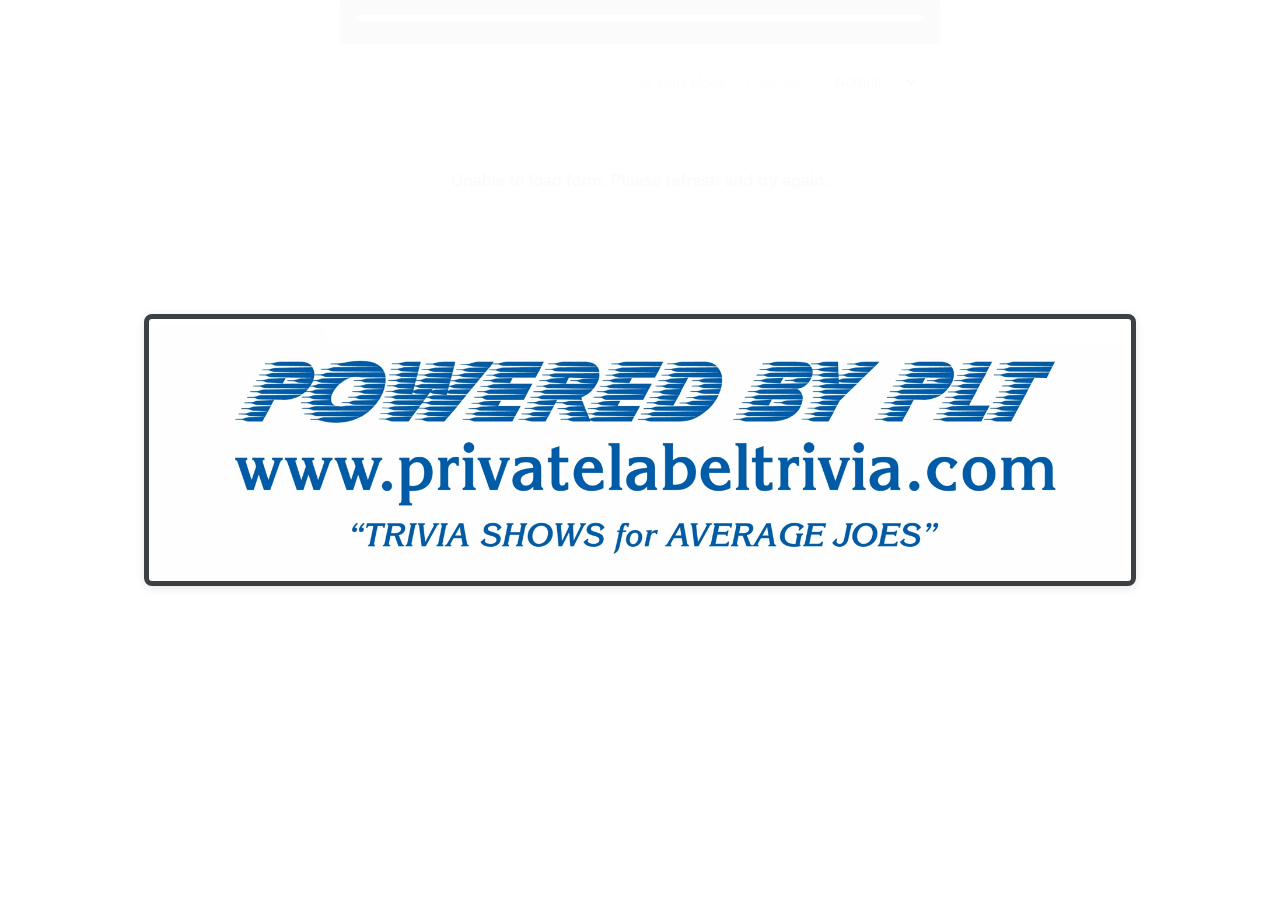
<file: form/index.html>
<!doctype html>
<html>
  <head>
    <title>Trivia Venue</title>
    <meta name="viewport" content="width=device-width, initial-scale=1.0" />
    <base target="_top" />
    <link rel="stylesheet" href="./styles.css" />
    <link rel="manifest" href="./manifest.json">
    <link rel="icon" href="../icons/favicon-32.png">
    <link rel="apple-touch-icon" sizes="152x152" href="../icons/apple-touch-icon-152.png">
    <link rel="apple-touch-icon" sizes="167x167" href="../icons/apple-touch-icon-167.png">
    <link rel="apple-touch-icon" sizes="180x180" href="../icons/apple-touch-icon-180.png">
    <link rel="icon" sizes="512x512" href="../icons/icon-512.png" type="image/png" > 
    <meta name="apple-mobile-web-app-capable" content="yes">
    <meta name="apple-mobile-web-app-title" content="PLT">
    <meta name="mobile-web-app-capable" content="yes">
  </head>

  <body>
    

    <!-- NEW: Loading Overlay placed at the very top -->
    <div id="loading-overlay" class="loading-overlay hidden">
      <img id="loading-logo" class="loading-logo"/>
    </div>

    <div id="container" class="container hidden">
      <!-- STICKY TOP SECTION (Venue + Round Title) -->

      <div id="header" class="header">
        <img id="header-logo" class="header-logo"/>
        <h1 id="venue-name" class="venue-name"></h1>
      </div>

      <div class="sticky-header-bar">
        <div id="team-name-display" class="team-name-display"></div>
        <div id="round-title-container" class="round-title-container">
          <span id="round-title" class="round-title-label"></span>
          <span id="badge-double" class="badge-double hidden">2x Points</span>
        </div>
      </div>

      <div id="accessibility-bar" class="accessibility-toolbar">
        <button id="theme-toggle" class="accessibility-input"></button>
        <label for="fontSizeSelector">Font Size:</label>
        <select
          id="fontSizeSelector"
          class="accessibility-input"
          onchange="updateFontSize(this.value)"
        >
          <option value="size-small">Small</option>
          <option value="size-normal">Normal</option>
          <option value="size-large">Large</option>
          <option value="size-larger">Larger</option>
          <option value="size-largest">Largest</option>
        </select>
      </div>

      <div id="progress-tracker" class="progress-tracker"></div>

      <div id="venue-history-container" class="venue-history-container hidden">
        <h3>Welcome back!
        </br>Which venue are you at?</h3>
        <div id="venue-history-list" class="venue-history-list"></div>
      </div>

      <div id="main-content" class="main-content" role="main">
        <div
          id="venue-not-found"
          class="alert-banner alert-banner--error hidden"
          role="alert"
        >
          <strong>Venue Not Found!</strong><br />
          Please rescan your QR code or ask for assistance.
        </div>

        <div id="venue-selection" class="venue-selection hidden">
          <p class="venue-selection-intro">
            Search or select your venue to join the game:
          </p>
          <label for="searchBox">Search venues:</label>
          <input
            type="text"
            id="searchBox"
            onkeyup="filterVenues()"
            placeholder="Type to filter venues..."
            aria-label="Search venues"
          />
          <label for="venue-list">Select your venue:</label>
          <select
            id="venue-list"
            class="venue-list"
            multiple
            onchange="handleVenueSelection(this)"
            size="10"
            aria-label="Venue list"
          ></select>
          <button
            onclick="joinGame()"
            class="button button--primary button--block button--spaced"
          >
            JOIN GAME
          </button>
        </div>

        <div id="round-summary" class="round-summary hidden">
          <div
            id="summary-panel"
            class="summary-panel"
            role="region"
            aria-label="Submission summary"
          ></div>
          <button id="btnContinue" class="button button--primary">
            CONTINUE TO NEXT ROUND
          </button>
        </div>

        <div
          id="round-not-found"
          class="alert-banner alert-banner--error hidden"
          role="alert"
        >
          <strong>Round Not Found!</strong><br />
          Please navigate to current round at the bottom.<br />
          If the game is over, you can return to the landing page.
        </div>

        <form
          id="trivia-form"
          class="trivia-form hidden"
          role="form"
          aria-label="Trivia questions form"
        >
          <div
            id="round-description"
            class="round-description hidden"
            role="complementary"
            aria-label="Round description"
          ></div>
          <div id="questionsContainer"></div>
          <div
            id="form-progress"
            class="form-progress hidden"
            role="progressbar"
            aria-label="Form completion progress"
            aria-valuemin="0"
            aria-valuemax="100"
          >
            <div id="progress-bar" class="progress-bar">
              <div id="progress-bar__fill" class="progress-bar__fill"></div>
              <div
                id="progress-bar__label"
                class="progress-bar__label"
                aria-live="polite"
              ></div>
            </div>
          </div>
          <div class="form-actions">
            <button
              id="submit-answers-button"
              type="submit"
              class="button button--primary"
            >
              SUBMIT ANSWERS
            </button>
          </div>
        </form>

        <dialog id="submit-confirm-dialog" class="dialog">
          <p class="dialog__text">
            You have unanswered questions.<br />Are you sure you want to submit?
          </p>
          <div class="dialog__actions">
            <button id="cancel-submit-button" class="button button--secondary">
              Go Back
            </button>
            <button id="confirm-submit-button" class="button button--confirm">
              Submit Anyway
            </button>
          </div>
        </dialog>

        <!-- FOOTER NAV -->
        <div class="footer" role="contentinfo">
          <div
            id="round-selection-prompt"
            class="round-selection-prompt hidden"
            role="region"
            aria-label="Round navigation instructions"
          >
            Not on the correct round?<br />Select the current round or Register
          </div>
          <div
            id="round-navigation"
            class="nav-tabs"
            role="tablist"
            aria-label="Round selection navigation"
          ></div>
          <div class="footer-links">
            <a
              id="standardFormLink"
              href="#"
              target="_blank"
              class="footer-link hidden"
              aria-label="Use standard Google Form if having trouble"
            >
              Trouble? Use standard Google Form
            </a>
            <a
              href="https://privatelabeltrivia.com"
              class="footer-credit"
              aria-label="Powered By Private Label Trivia"
            >
              Powered By PLT
            </a>
            <div id="app-version" class="app-version-display"></div>
          </div>
        </div>
        <!-- ENDS CONTENT -->
      </div>
      <!-- ENDS FOOTER -->
    </div>
    <!-- END CONTAINER -->

    <!-- Branded Success Overlay -->
    <div id="success-overlay" class="success-overlay hidden">
      <div class="success-panel">
        <img id="success-logo" class="success-logo" />
        <h2 id="success-venue-name" class="success-venue-title"></h2>
        <div class="success-icon">🎉</div>
        <h1 class="success-title">Thanks for playing!</h1>
        <div id="confirmation-text" class="success-text"></div>
      </div>
    </div>

    <script type="module" src="form.js"></script>
  </body>
</html>
</file>
<file: form/styles.css>
:root {
  --plt-color-primary: #3C4043;
  --plt-color-secondary: #FFFFFF;

  --plt-color-text-default: var(--plt-color-gray-very-dark);
  --plt-color-text-primary: var(--plt-color-gray-dark);
  --plt-color-text-secondary: var(--plt-color-gray-med);
  --plt-color-text-hint: #999;
  --plt-color-text-warning: var(--plt-color-warning-text);
  --plt-color-text-error: #721c24;

  --plt-color-border-light: #eee;
  --plt-color-border-med: #ddd;
  --plt-color-error-bg: #fff3f3;
  --plt-color-error-border: #f5c6cb;
  --plt-color-error-text: #721c24;
  --plt-color-warning-bg: #fff8e1;
  --plt-color-warning-border: #ffe082;
  --plt-color-warning-text: #856404;

  --plt-color-background-default: var(--plt-color-white-pure);
  --plt-color-background-body: var(--plt-color-white-almost);
  --plt-color-background-container: var(--plt-color-white-pure);
  --plt-color-background-footer: var(--plt-color-white-pure);
  --plt-color-background-overlay: rgba(255, 255, 255, 0.98);
  --plt-colorbackground-section: #f9f9f9;
  --plt-color-background-dialog: var(--color-gray-100);
  --plt-color-background-error: var(--plt-color-error-bg);
  --plt-color-background-warning: var(--plt-color-warning-bg);

  --plt-color-button-primary: var(--plt-color-primary);
  --plt-color-button-secondary: var(--plt-color-secondary);
  --plt-color-button-error: var(--plt-color-background-error);
  --plt-color-button-warning: var(--plt-color-background-warning);
  --plt-color-button-cancel: var(--plt-color-white-pure);



  --plt-color-soft-dividers: #ddd;

  --plt-color-gray-very-light: #fafafa;
  --plt-color-gray-med-light: #999;
  --plt-color-gray-light: #eee;
  --plt-color-gray-med: #666;
  --plt-color-gray-dark: #444;
  --plt-color-gray-very-dark: #333;
  --plt-color-white-almost: #f0f0f0;
  --plt-color-white-pure: #fff;
  --plt-color-black-almost: #121212;
  --plt-color-black-pure: #000;

  --color-white: #FFFFFF;
  --color-black: #000000;
  --color-gray-100: #fafafa;
  --color-gray-300: #eee;
  --color-gray-500: #999;
  --color-gray-700: #666;
  --color-gray-900: #333;
  --color-blue-main: #3C4043;
  --color-error-base: #721c24;
  --color-error-bg: #fff3f3;
  --color-warning-base: #856404;
  --color-warning-bg: #fff8e1;

  --border-width: 1px;
  --border-style: solid;
  --border-radius-sm: 4px;
  --border-radius-md: 8px;
  --border-color: var(--color-gray-300);

  --plt-border-default: var(--border-width) var(--border-style) var(--border-color);
  --plt-border-warning:  var(--border-width) var(--border-style) var(--plt-color-warning-border);
  --plt-border-error: var(--border-width) var(--border-style) var(--plt-color-error-border);
  --plt-border-radius: 8px;

  --font-size-base: 100%;
}

/**
@media (prefers-color-scheme: dark) {
  :root {
    --plt-color-background-default: var(--plt-color-gray-dark);
    --plt-color-background-body: var(--plt-color-black-almost);
    --plt-color-background-container: var(--plt-color-gray-dark);
    --plt-color-background-footer: var(--plt-color-gray-med);
    --plt-color-background-overlay: var(--plt-color-gray-dark);

    --plt-color-text-default: var(--plt-color-white-almost);
    --plt-color-text-primary: var(--plt-color-gray-very-light);
    --plt-color-text-secondary: var(--plt-color-gray-light);
    --plt-color-text-hint: var(--plt-color-gray-light);

  --font-size-base: 100%;
  }
}
*/

html.theme-dark {
  --plt-color-background-default: var(--plt-color-gray-dark);
  --plt-color-background-body: var(--plt-color-black-almost);
  --plt-color-background-container: var(--plt-color-gray-dark);
  --plt-color-background-footer: var(--plt-color-gray-med);
  --plt-color-background-overlay: var(--plt-color-gray-dark);
  --plt-color-background-dialog: var(--color-gray-500);

  --plt-color-text-default: var(--plt-color-white-almost);
  --plt-color-text-primary: var(--plt-color-gray-very-light);
  --plt-color-text-secondary: var(--plt-color-gray-light);
  --plt-color-text-hint: var(--plt-color-gray-light);
  --plt-color-text-warning: var(--plt-color-warning-text);
  --plt-color-text-error: red;
}

#theme-toggle {
  border: var(--plt-border-default);
  border-radius: 6px;
  padding: 6px 10px;
  cursor: pointer;
  
  background: var(--plt-color-background-default);
  color: var(--plt-color-text-default);
}

.size-small {
  --font-size-base: 0.8rem;
}
.size-normal {
  --font-size-base: 1rem;
}
.size-large {
  --font-size-base: 1.2rem;
}
.size-larger {
  --font-size-base: 1.5rem;
}
.size-largest {
  --font-size-base: 2rem;
}

* {
  box-sizing: border-box;
}

html {
  font-family:
    -apple-system, BlinkMacSystemFont, "Segoe UI", Roboto, Helvetica, Arial,
    sans-serif;
  font-size: var(--font-size-base);
}

body {
  margin: 0 auto;
  min-height: 100vh;
  max-width: 600px;
  display: flex;
  justify-content: center;
  background: var(--plt-color-background-body);
  color: var(--plt-color-text-default);
}

.container {
  width: 100%;
  min-height: 100vh;
  display: flex;
  flex-direction: column;
  background: var(--plt-color-background-container);
  margin: 0 auto;
  box-shadow: 0 0 10px rgba(0, 0, 0, 0.1);
  position: relative;
}

.header {
  background: var(--plt-color-primary);
  color: var(--plt-color-secondary);
  text-align: center;
  text-transform: uppercase;
  padding: 15px;
}

.header-logo,
.success-logo {
  display: block;
  margin: 0 auto 8px;
  width: 100%;
  border-radius: 8px;
  background: var(--plt-color-secondary);
  padding: 3px;
}

.venue-name {
  margin: 0;
  font-size: 1.5em;
}

.sticky-header-bar,
.accessibility-toolbar,
.footer {
  width: 100%;
  background: var(--plt-color-background-footer);
}

.sticky-header-bar {
  position: sticky;
  top: 0;
  z-index: 1000;
  box-shadow: 0 4px 10px -1px rgba(0, 0, 0, 0.1);
}

.team-name-display {
  text-align: center;
  font-weight: 700;
  color: var(--plt-color-text-primary);
  background: var(--plt-color-background-default);
  font-size: 0.85em;
  text-transform: uppercase;
  padding-top: 5px;
  letter-spacing: 1px;
}

.round-title-container {
  padding: 5px 20px;
  text-align: center;
  font-size: 1.3em;
  font-weight: 800;
  color: var(--plt-color-text-primary);
  background: var(--plt-color-background-default);
  text-transform: uppercase;
  border-bottom: 2px solid var(--plt-color-border-light);
  display: flex;
  align-items: center;
  justify-content: center;
}

.round-title-label {
  max-width: 50%;
  font-size: 0.9em;
  color: var(--plt-color-text-secondary);
  margin-right: 10px;
  display: inline-flex;
}

.badge-double {
  position: absolute;
  min-width:10%;
  display: inline-flex;
  text-align: center;
  right: 20px;
  background-color: var(--plt-color-primary);
  color: var(--plt-color-secondary);
  padding: 4px 8px;
  font-size: 0.75em;
  border-radius: 4px;
  text-transform: uppercase;
  letter-spacing: 1px;
  animation: pulseAnimation 3s infinite ease-in-out;
}

@keyframes pulseAnimation {
  0%,
  100% {
    transform: scale(1);
  }
  50% {
    transform: scale(1.2);
  }
}

.main-content {
  flex: 1 0 auto;
  width: 100%;
  display: flex;
  flex-direction: column;
  padding: 0;
}

.accessibility-toolbar {
  display: flex;
  justify-content: flex-end;
  align-items: center;
  gap: 10px;
  font-family: sans-serif;
  font-size: 0.9em;
  color: var(--plt-color-text-hint);
  padding: 10px 20px;
}

.accessibility-input {
  border: var(--plt-border-default);
  border-radius: 6px;
  padding: 6px 10px;
  cursor: pointer;
  width: auto;
  min-width: 100px;
  max-width: 300px;
  text-align: left;
}

.progress-tracker {
  display: flex;
  justify-content: center;
  gap: 8px;
  background: var(--plt-color-background-footer);
  padding: 10px 0;
  border-bottom: var(--plt-border-default);
}

.round-description {
  padding: 20px;
  color: var(--plt-color-text-secondary);
  font-size: 0.95em;
  line-height: 1.5;
  background: var(--plt-color-background-default);
  white-space: pre-line;
  border-bottom: var(--plt-border-default);
  margin-bottom: 10px;
}

.q-title {
  font-weight: bold;
  font-size: 1em;
  display: block;
  margin-bottom: 10px;
  color: var(--plt-color-text-primary);
}

.q-description {
  font-size: 0.85em;
  color: var(--plt-color-text-secondary);
  margin: -4px 0 10px;
}

.q-warning {
  color: var(--plt-color-text-error); 
  font-size: 0.8em; 
  margin-top: 4px; 
  display: none;
}

.q-input.isDuplicated {
  color: var(--plt-color-text-warning);
  background: var(--plt-color-background-warning);
}
.q-input.isSelected {
  color: var(--plt-color-text-warning);
  background: var(--plt-color-background-warning);
}

.required-asterisk {
  color: var(--plt-color-text-error);
  margin-left: 4px;
  font-weight: bold;
}

input[type="text"],
input[type="email"],
select {
  width: 100%;
  padding: 0.8em;
  border: var(--plt-border-default);
  border-radius: 8px;
  font-size: 1em;
  background-color: var(--plt-color-background-default);
  color: var(--plt-color-text-default);
  transition: border-color 0.2s;
}

select.has-value {
  color: var(--plt-color-gray-med);
}

.q-block {
  margin-top: 15px;
  margin-bottom: 10px;
  padding: 0 20px;
}

.form-actions {
  padding: 20px 20px;
}

.button--spaced {
  margin-bottom: 20px;
}

.round-summary {
  padding: 20px;
}

.footer-links {
  margin-top: 25px;
}

button:focus,
input:focus,
select:focus {
  outline: none;
  background-color: var(--plt-color-background-default);
  border-color: var(--plt-color-primary);
  box-shadow: 0 0 0 2px rgba(26, 115, 232, 0.1);
}

button:hover,
input:hover,
select:hover {
  border-color: var(--plt-color-primary);
}

select option {
  background-color: var(--plt-color-background-default);
  color: var(--plt-color-text-default);
}

button,
button[type="submit"],
button[type="button"] {
  cursor: pointer;
}

.button {
  border: none;
  border-radius: 8px;
  font-weight: bold;
  transition: opacity 0.2s ease;
}

.button:active {
  opacity: 0.8;
}

.button--primary {
  background: var(--plt-color-primary);
  color: var(--plt-color-white-pure);
  padding: 1em 1.2em;
  width: 100%;
  font-size: 1.05em;
}

.button--secondary {
  background: var(--plt-color-gray-light);
  color: #333;
  padding: 0.9em 1.2em;
}

.button--confirm {
  background: #856404;
  color: var(--plt-color-white-pure);
  padding: 8px 16px;
  border-radius: 4px;
}

.button--block {
  display: block;
  width: 100%;
}

.venue-selection {
  padding: 0 20px;
  display: flex;
  flex-direction: column;
  max-height: 100%;
}

.venue-selection p {
  color: var(--plt-color-gray-med);
}

.venue-list {
  height: auto;
  max-height: 50vh;
  min-height: 50px;
  margin: 10px 0 20px;
  border: var(--plt-border-default);
  border-radius: 8px;
  background: var(--plt-color-white-pure);
  width: 100%;
  overflow-y: auto;
}

.venue-list option:checked {
  background-color: var(--plt-color-primary) !important;
  color: var(--plt-color-white-pure) !important;
}

.venue-list option:hover {
  background-color: #f0f0f0;
}

.venue-list:focus {
  outline: none;
  border-color: var(--plt-color-primary);
}

.venue-history-container {
  padding: 20px;
  text-align: center;
  background: var(--plt-color-background-dialog);
  color: var(--plt-color-text-default);
  border-radius: 12px;
  margin: 20px;
  box-shadow: 0 4px 6px rgba(0,0,0,0.1);
}

.venue-history-container h3 {
  color: var(--plt-color-text-default);
  margin-bottom: 20px;
}

/* The list of buttons */
.venue-history-list {
  display: grid;
  grid-template-columns: repeat(auto-fill, minmax(140px, 1fr));
  gap: 15px;
  justify-content: center;
}

/* Individual Venue Button Styling */
.venue-history-list button {
  background-color: var(--plt-color-primary);
  color: white;
  border: none;
  padding: 15px 10px;
  border-radius: 8px;
  font-size: 1em;
  font-weight: 600;
  cursor: pointer;
  word-wrap: break-word;
  transition: transform 0.2s, background-color 0.2s;
  border: 3px solid var(--plt-color-primary);
}

.venue-history-list button:hover {
  background-color: white;
  color: var(--plt-color-primary);
  border: 3px solid var(--plt-color-border-med);
}

.venue-history-list button:active {
  transform: translateY(0);
}

.nav-tabs {
  display: flex;
  flex-wrap: wrap;
  justify-content: center;
  gap: 10px;
  margin-top: 15px;
}

.round-tab {
  border: none;
  padding: 12px 20px;
  text-decoration: none;
  border-radius: 8px;
  font-size: 0.9em;
}

.round-tab--active {
  background: var(--plt-color-primary);
  color: var(--plt-color-white-pure);
}

.round-tab--inactive {
  background: var(--plt-color-gray-light);
  color: #333;
}

.round-tab.disabled,
.round-tab.completed {
  background: #e0e0e0 !important;
  color: var(--plt-color-gray-med-light) !important;
  cursor: not-allowed;
  opacity: 0.6;
  pointer-events: none;
}

.round-status-dot {
  width: 28px;
  height: 28px;
  border-radius: 50%;
  background: #f0f0f0;
  color: #aaa;
  font-size: 0.6em;
  display: flex;
  align-items: center;
  justify-content: center;
  font-weight: bold;
  border: 2px solid transparent;
  transition: all 0.3s ease;
}

.round-status-dot.completed {
  background: var(--plt-color-primary);
  color: var(--plt-color-secondary);
  border-color: var(--plt-color-primary);
  opacity: 0.5;
}

.round-status-dot.current {
  border-color: var(--plt-color-primary);
  color: var(--plt-color-primary);
  background: var(--plt-color-secondary);
}

.form-progress {
  position: sticky;
  bottom: 0;
  z-index: 999;
  width: 100%;
  height: 60px;
  background: var(--plt-color-background-default);
  border-top: var(--plt-border-default);
  box-shadow: 0 -4px 10px -2px rgba(0, 0, 0, 0.1);
  padding: 0 20px;
}

.progress-bar {
  position: relative;
  top: 10px;
  width: 100%;
  height: 40px;
  background-color: var(--plt-color-gray-light);
  border-radius: 8px;
  overflow: hidden;
  display: flex;
  align-items: center;
  justify-content: center;
}

.progress-bar__fill {
  position: absolute;
  left: 0;
  top: 0;
  width: 0%;
  height: 100%;
  background-color: var(--plt-color-primary);
  transition: width 0.3s ease;
  z-index: 1;
}

.progress-bar__label {
  position: relative;
  z-index: 2;
  font-size: 0.9em;
  color: var(--plt-color-white-pure);
  mix-blend-mode: difference;
  pointer-events: none;
}

.dialog {
  border: none;
  border-radius: 8px;
  padding: 20px;
  box-shadow: 0 4px 15px rgba(0, 0, 0, 0.2);
}

.dialog__text {
  text-align: center;
}

.dialog__actions {
  display: flex;
  gap: 10px;
  justify-content: flex-end;
}

.footer {
  padding: 15px 20px;
  text-align: center;
  border-top: var(--plt-border-default);
  background: var(--plt-color-background-footer);
  flex-shrink: 0;
}

.round-selection-prompt {
  color: var(--plt-color-primary);
  font-weight: bold;
  text-decoration: none;
  display: block;
  margin-bottom: 15px;
}

.footer-link {
  color: var(--plt-color-gray-med-light);
  text-decoration: underline;
  font-size: 0.75em;
  display: block;
}

.footer-credit {
  font-size: 0.7em;
  color: #ccc;
  text-transform: uppercase;
  letter-spacing: 1px;
  display: block;
  margin: 25px 0;
}

.app-version-display {
  font-size: 0.6em;
  color: #ddd;
}

.success-overlay,
.loading-overlay {
  position: fixed;
  top: 0;
  left: 0;
  width: 100%;
  height: 100%;
  background: var(--plt-color-background-overlay);
  z-index: 9999;
  display: flex;
  justify-content: center;
  align-items: center;
  text-align: center;
  padding: 20px;
}

.loading-overlay.hide {
  transition: opacity 0.5s ease;
  opacity: 0;
}

.success-panel {
  width: 100%;
}

.loading-logo {
  width: 80%;
  border-radius: 8px;
  border: 5px solid var(--plt-color-primary);
  background: transparent;
  padding: 5px;
  box-shadow: 0 2px 10px rgba(0, 0, 0, 0.1);
  animation: pulseAnimation 3s infinite ease-in-out;
}

.success-venue-title {
  color: var(--plt-color-gray-med);
  text-transform: uppercase;
  letter-spacing: 2px;
  font-size: 0.8em;
  margin-bottom: 5px;
}

.success-icon {
  font-size: 3em;
  margin-bottom: 10px;
}

.success-title {
  color: var(--plt-color-primary);
  margin-bottom: 15px;
  font-weight: 800;
}

.success-text {
  font-size: 1.1em;
  color: var(--plt-color-gray-dark);
  line-height: 1.6;
  width: 60%;
  margin: 0 auto;
  margin-bottom: 60px;
}

.summary-panel {
  background: var(--plt-colorbackground-section);
  border-radius: 8px;
  border: var(--plt-border-default);
  padding: 15px;
  margin-bottom: 20px;
}

.summary-table {
  width: 100%;
  border-collapse: collapse;
}

.summary-table td {
  padding: 10px 0;
  vertical-align: top;
  border-bottom: var(--plt-border-default);
}

.summary-table td:first-child {
  padding-right: 15px;
  font-weight: bold;
  font-size: 0.9em;
  width: 50%;
}

.summary-table tr:last-child td {
  border-bottom: none;
}

.alert-banner {
  background: var(--plt-color-background-error);
  border: var(--plt-border-error);
  color: var(--plt-color-text-error);
  padding: 20px;
  margin: 20px;
  border-radius: 8px;
  text-align: center;
  font-weight: 600;
  line-height: 1.4;
}

.alert-banner--warning {
  background: var(--plt-color-warning-bg);
  border-color: var(--plt-color-warning-border);
  color: var(--plt-color-text-warning);
}

.alert-banner--button-container {
  display: flex; 
  gap: 10px; 
  justify-content: flex-end;
}

.alert-banner--button-reset {
  padding: 10px 20px; 
  background: #856404; 
  color: var(--plt-color-white-pure); 
  border: none; 
  border-radius: 5px; 
  cursor: pointer;
}

.alert-banner--button-cancel {
  padding: 8px 16px; 
  cursor: pointer;
}

.alert-banner--button-confirm {
  padding: 8px 16px; 
  background: #856404; 
  color: var(--plt-color-white-pure); 
  border: none; 
  border-radius: 4px; 
  cursor: pointer;
}

.alert-banner--dialog-confirm {
  border: none; 
  border-radius: 8px;
  padding: 20px; 
  box-shadow: 0 4px 15px rgba(0,0,0,0.2);
}

.hidden,
.is-hidden {
  display: none !important;
}
</file>
